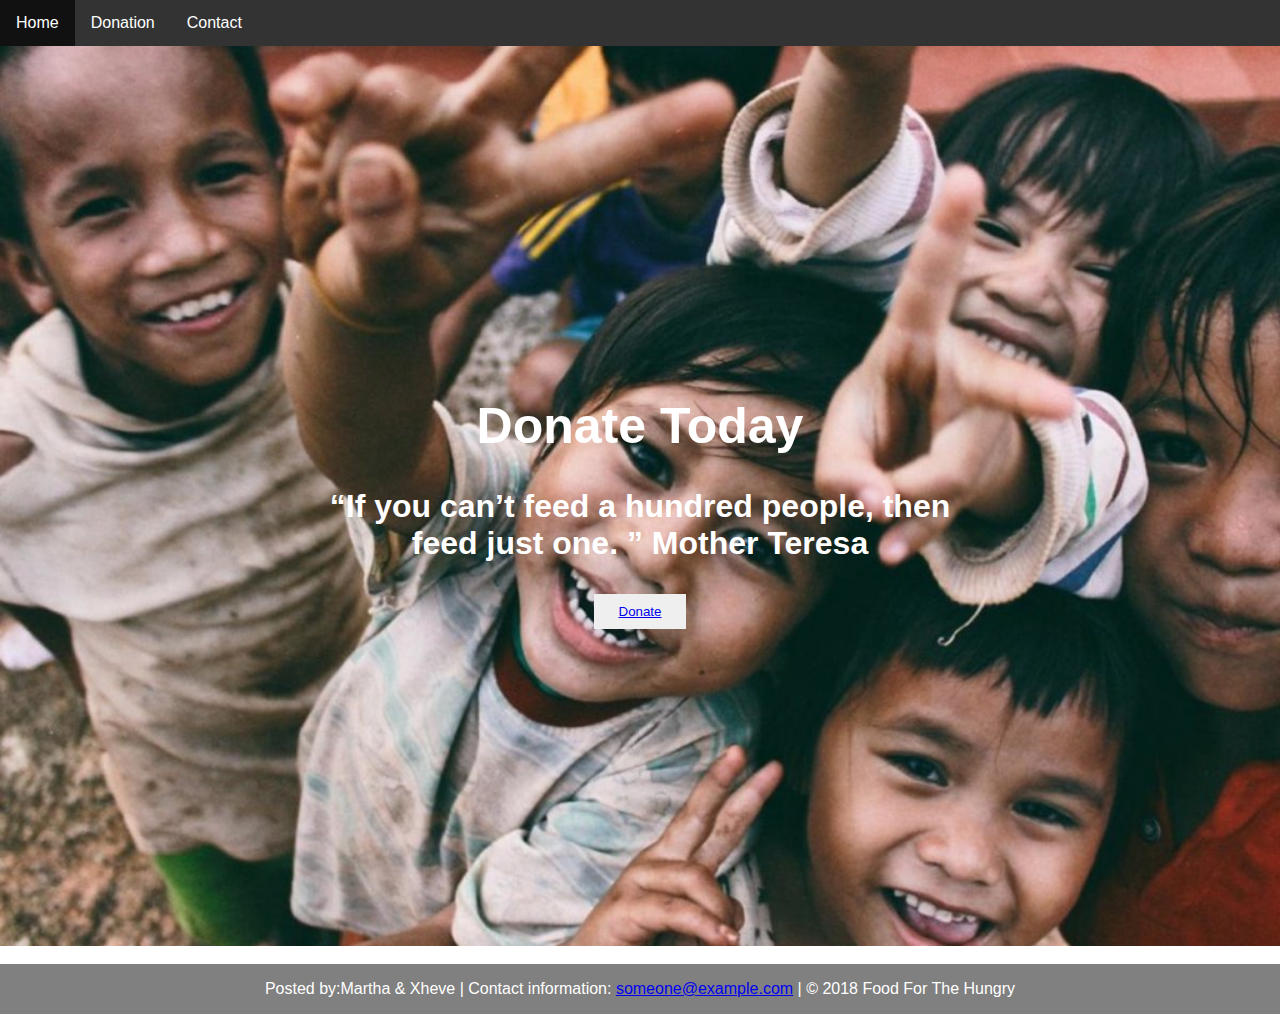
<file: index.html>
<!DOCTYPE html>
<html>
    <head>
        <title>Food for the Hungry</title>
    </head>
    <body>
        <link rel="stylesheet" href="styles.css">

        <ul class="navManue">
            <li><a href="#Home.html"> Home</a></li>
            <li><a href="Donation.html"> Donation</a></li>
            <li><a href="Contact.html"> Contact</a></li>
        </ul>
        <div class="homeImage">
                <div class="homeText">
                  <h1 style="font-size:50px">Donate Today</h1>
                  <h1><p><q cite="https://www.imdb.com/title/tt0062622/quotes/qt0396921">If you can’t feed a hundred people, then feed just one. </q> Mother Teresa</p></h1>
                 <button ><a href="Donation.html"> Donate </a></button>
                </div>
              </div>
              <br>

           <footer class ="footer">
        <p>Posted by:Martha & Xheve | Contact information: <a href="mailto:someone@example.com">someone@example.com</a> | © 2018 Food For The Hungry </p>
     </footer>
    </body>

</html>
</file>
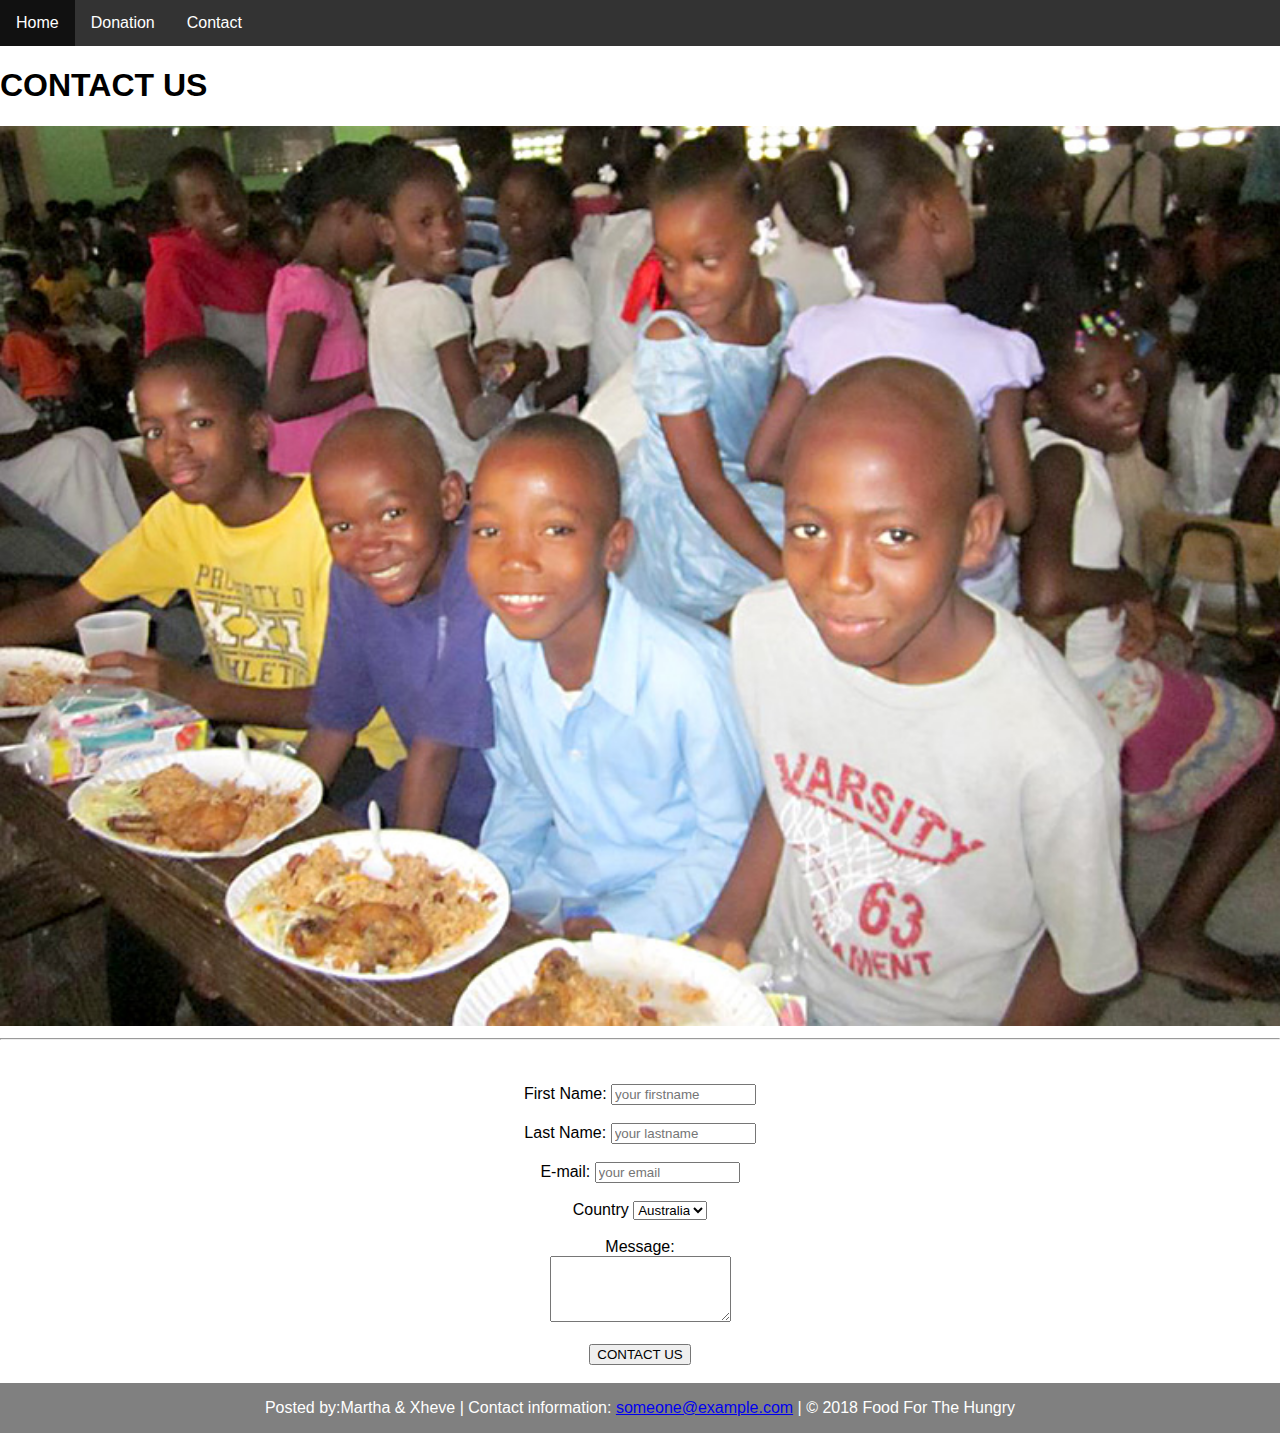
<file: Contact.html>
<!DOCTYPE html>
<html>
<head>
	<title>Contact</title>
</head>
<body>

	<link rel="stylesheet" href="styles.css">
	<div><ul class="navManue">
			<li><a href="index.html"> Home</a></li>
			<li><a href="Donation.html"> Donation</a></li>
			<li><a href="Contact.html"> Contact</a></li>
		</ul>
	</div>

	<h1>CONTACT US</h1>

	<img src="Images/HappyKids.jpg" width="100%" height="100%" alt="HappyKids">
	<hr>
	<form action=" " method=" "><br><br>

	  <div id="class" align="center"> <label for="firstname">First Name:</label>
		<input type="text" name="firstname" placeholder="your firstname" size="15" maxlength="30"><br><br>

	<label for="lastname">Last Name:</label>
		<input type="text" name="lastname" placeholder="your lastname" size="15" maxlength="30"><br><br>
	
	<label for="E-mail">E-mail:</label>
		<input type="text" name="email" placeholder="your email" size="15" maxlength="30"><br><br>


		<label for="country">Country</label>
    <select id="country" name="country">
      <option value="australia">Australia</option>
      <option value="canada">Canada</option>
      <option value="usa">USA</option><br><br>
    </select><br><br>

    <label for="Message">Message:<br>

    	<textarea name="message" cols="20" rows="4"></textarea></label><br><br>

    <input type="submit" value="CONTACT US" size="15" maxlength="30"><br><br>

</div>


<!-- <div class="form"></form>

	<address>
		Visit us at:<br>
		Lehman College<br>
		250 Bedford Park Blvd W<br>
		The Bronx, NY 10468
	</address>
</div> -->

     <footer class ="footer">
        <p>Posted by:Martha & Xheve | Contact information: <a href="mailto:someone@example.com">someone@example.com</a> | © 2018 Food For The Hungry </p>
     </footer>


</body>
</html>
</file>
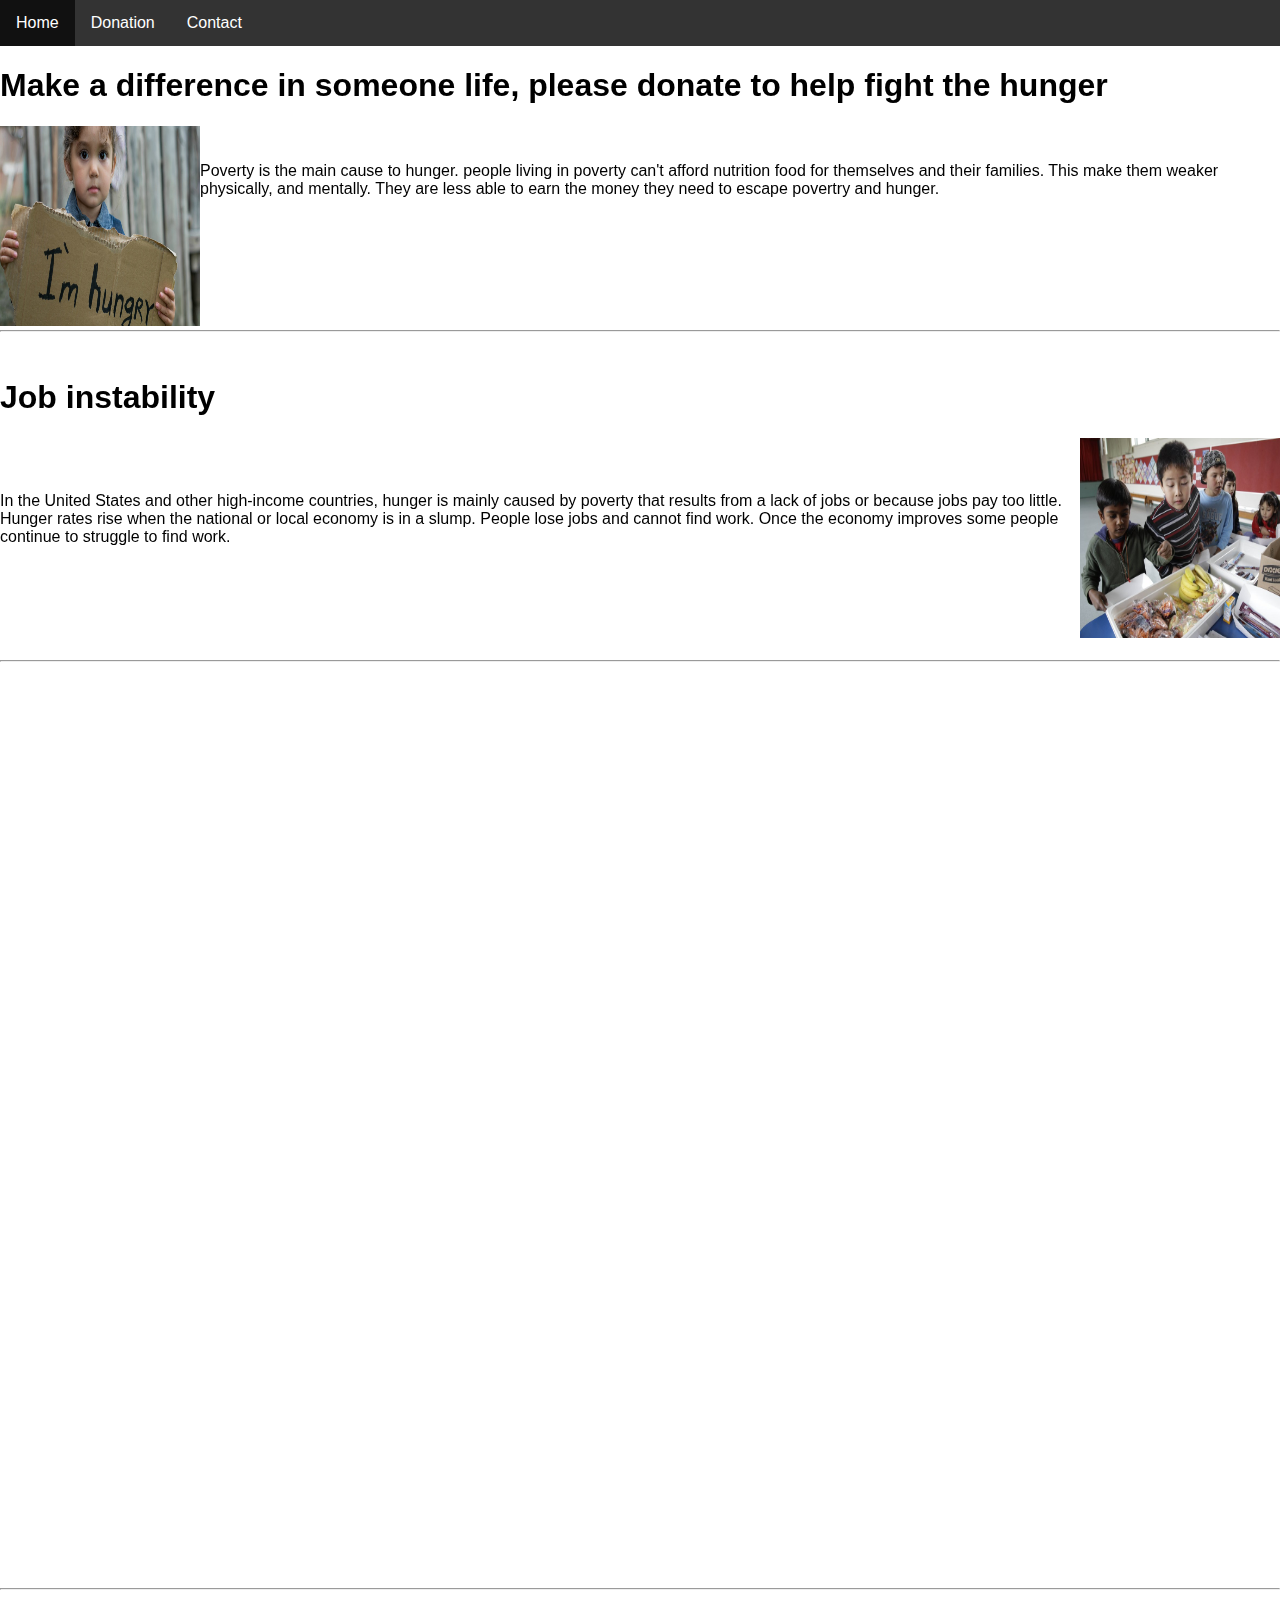
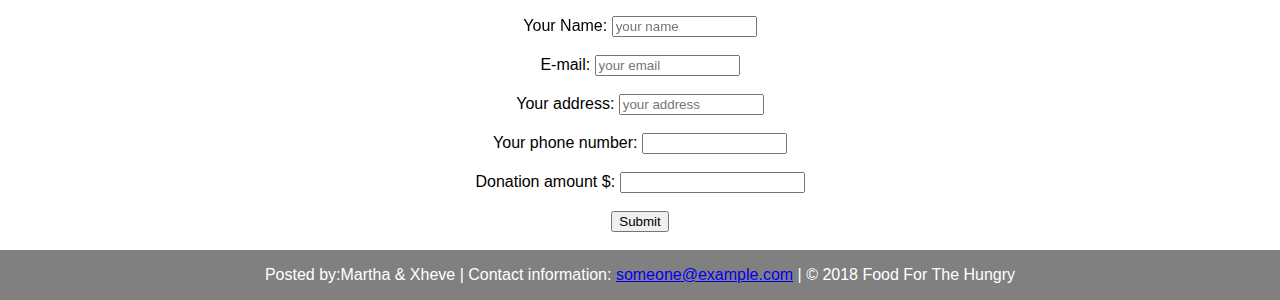
<file: Donation.html>
<!DOCTYPE html>
<html>
<head>
	<title>Donation</title>
</head>
<body>
	<link rel="stylesheet" href="styles.css">
	
	<div><ul class="navManue">
			<li><a href="index.html"> Home</a></li>
			<li><a href="Donation.html"> Donation</a></li>
			<li><a href="Contact.html"> Contact</a></li>
		</ul>
	</div>

	<h1>Make a difference in someone life, please donate to help fight the hunger</h1>
	<p><img src="Images/DonationS.jpg" alt="Hunger child" width="200" height="200" align="left" />
		<br>
		<br>

	 Poverty is the main cause to hunger. people living in poverty can't afford nutrition food for themselves and their families. This make them weaker physically, and mentally. They are less able to earn the money they need to escape povertry and hunger.</p>
	<br>
	<br>
	<br>
	<br>
	<br>
	<br>
	<hr />
	<br>
	
	<p> <h1>Job instability</h1> <img src="Images/DonationPic.jpg" alt="Hunger child" width="200" height="200" align="right" />
		<br>
		<br>
		<br>

	In the United States and other high-income countries, hunger is mainly caused by poverty that results from a lack of jobs or because jobs pay too little. Hunger rates rise when the national or local economy is in a slump. People lose jobs and cannot find work. Once the economy improves some people continue to struggle to find work.</p>
	<br>
	<br>
	<br>
	<br>
	<br>
	<hr/>
	<br>

	<iframe width="100%" height="100%" src="https://www.youtube.com/embed/2uxVdVgyhFI" frameborder="0" allow="accelerometer; autoplay; encrypted-media; gyroscope; picture-in-picture" allowfullscreen align="left"></iframe>
	<br>
	<br>
	<br>
	<br>
	<br>
	<br>
	<br>
	<br>
	<br>
	<br>
	<br>
	<br>
	<br>
	<br>
	<br>
	<br>
	<br>
	<br>
	<hr />
	<br>

	<!--p><h1>Donate</h1></p-->
	<form>

<div id="class" align="center"> <label for="Donor name">Your Name:</label>
		<input type="text" name="yourname" placeholder="your name" size="15" maxlength="30"><br><br>
	
	<label for="E-mail">E-mail:</label>
		<input type="text" name="email" placeholder="your email" size="15" maxlength="30"><br><br>

		<label for="Address">Your address:</label>
		<input type="text" name="Address" placeholder="your address" size="15" maxlength="30"><br><br>

		<label for="Phone number">Your phone number:</label>
		<input type="text" name=" " placeholder=" " size="15" maxlength="30"><br><br>

		<label for="Donation amount">Donation amount $:</label>
		<input type="number" name=" " placeholder=" " size="15" maxlength="30"><br><br>

		<label for="Submit"></label>
		<input type="Submit" name=" " placeholder="Donate" size="500" maxlength="500"><br><br>

	</div>



<!--label for="donation"><h1>Donation</h1></label-->
    <!--select id="donation" name="$">
      <option value="dollars">$25</option>
      <option value="$">$30</option>
      <option value="$">$50</option><br><br>
    </select-->

		

	</form>
		 


</body>
<footer class="footer">
					<p>Posted by:Martha & Xheve | Contact information: <a href="mailto:someone@example.com">someone@example.com</a> | © 2018 Food For The Hungry </p>
		     </footer>

</html>
</file>
<file: styles.css>
ul {
    list-style-type: none;
    margin: 0;
    padding: 0;
    overflow: hidden;
    background-color: #333;
  }
  
  li {
    float: left;
  }
  
  ul> li a {
    display: block;
    color: white;
    text-align: center;
    padding: 14px 16px;
    text-decoration: none;
  }
  
  li a:hover {
    background-color: #111;
  }
  body, html {
    height: 100%;
    margin: 0;
    font-family: Arial, Helvetica, sans-serif;
  }
  
  .homeImage {
    background-image: url("Images/homeImage.jpg");
    height: 100%;
    background-position: center;
    background-repeat: no-repeat;
    background-size: cover;
    position: relative;
}
.homeText {
    text-align: center;
    position: absolute;
    top: 50%;
    left: 50%;
    transform: translate(-50%, -50%);
    color: white;
  }
  
  .homeText button {
    border: none;
    outline: 0;
    padding: 10px 25px;
    text-align: center;
    cursor: pointer;
  }
  
  .homeText button:hover {
    background-color: rgb(213, 241, 55);
    color: rgb(231, 228, 35);
  }



.dropbtn {
   background-color: #4CAF50;
   color: white;
   padding: 16px;
   font-size: 16px;
   border: none;
   cursor: pointer;
 }

 .dropdown {
   position: relative;
   display: inline-block;
 }

 .dropdown-content {
   display: none;
   position: absolute;
   background-color: #f9f9f9;
   min-width: 160px;
   box-shadow: 0px 8px 16px 0px rgba(0,0,0,0.2);
   z-index: 1;
 }

 .dropdown-content a {
   color: black;
   padding: 12px 16px;
   text-decoration: none;
   display: block;
 }

 .dropdown-content a:hover {background-color: #f1f1f1}

 .dropdown:hover .dropdown-content {
   display: block;
 }

 .dropdown:hover .dropbtn {
   background-color: #3e8e41;
 }

  .footer {
    background-color: grey;
    text-align: center;
    color: white;
    position:absolute;
    margin-bottom: 0px;
    width:100%;
    height:50px;   /* Height of the footer */
  
}
</file>
